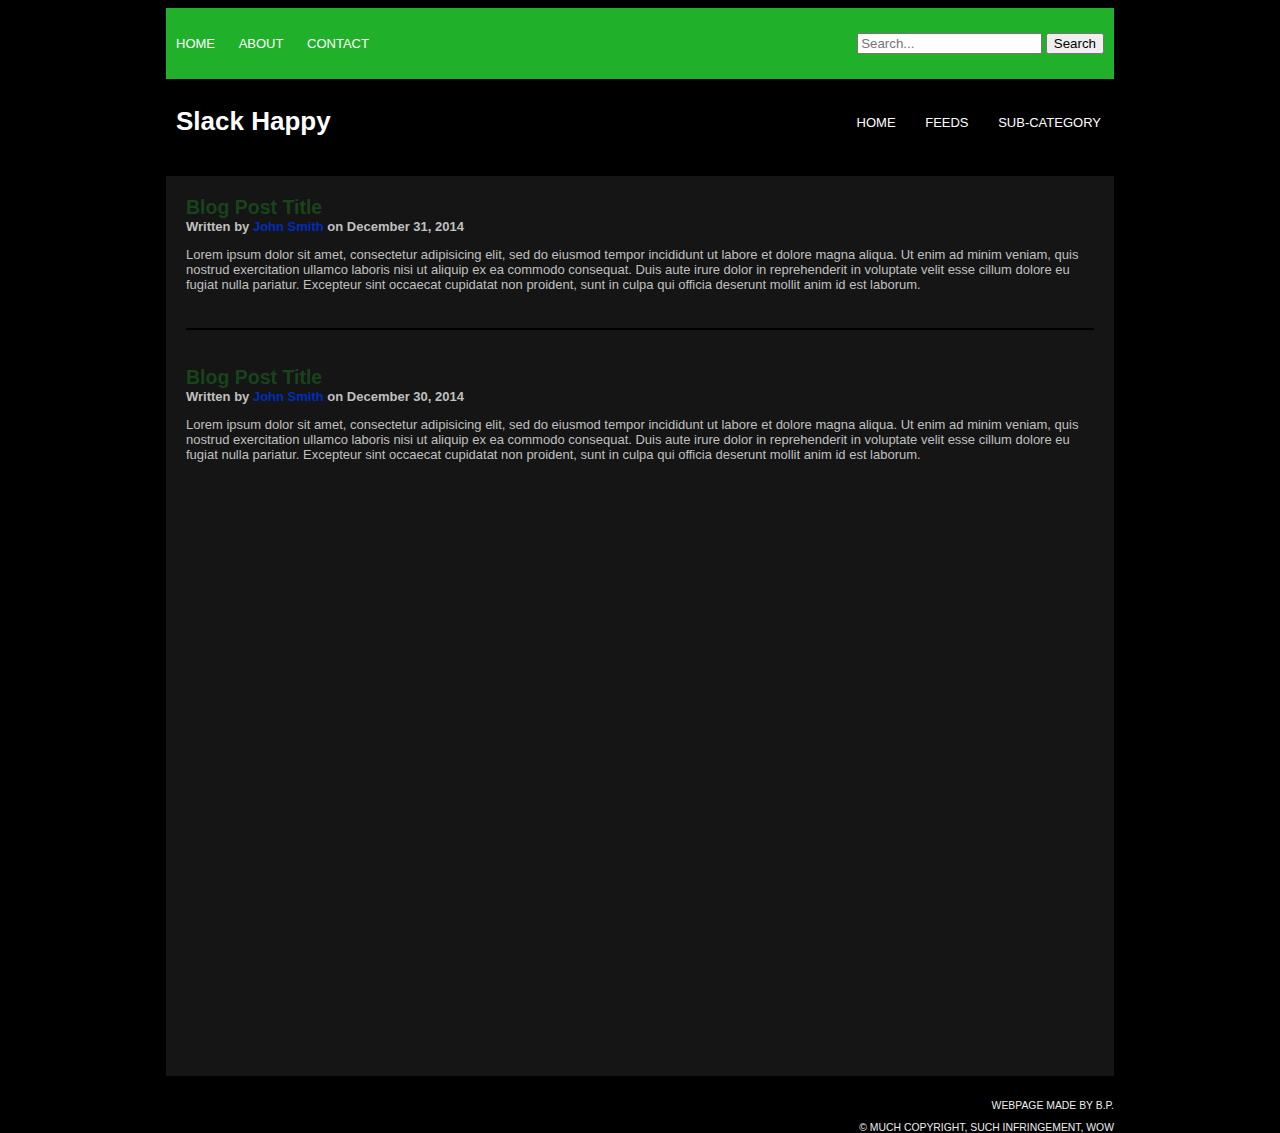
<file: index.html>
<!DOCTYPE html>
<html>
	<head>
		<link type="text/css" rel="stylesheet" href="css/sh.css">	<!-- reference css sheet -->
		<title>Slack Happy Website</title>
	</head>

	<body>

		<!--Top navigational bar -->
		<div id="topnav">
			<form id="searchbox">
				<input type="text" placeholder="Search..." required>
				<input type="button" value="Search">
			</form>
			<ul>
				<li><a href="index.html">Home</a></li>
				<li><a href="about.html">About</a></li>
				<li><a href="contact.html">Contact</a></li>
			</ul>

		</div>

		<!-- header -->
		<div id="header">
			<!-- navigational bar -->
			<div id="nav">
				<ul>
					<li><a href="index.html">Home</a></li>
					<li><a href="#">Feeds</a></li>
					<li><a href="#">Sub-Category</a></li>
				</ul>
			</div>

			<h1>Slack Happy</h1>
		</div>

		<!-- content -->
		<div id="content">
			<article>
				<h2>Blog Post Title</h2>
				<h4>Written by <a href="#">John Smith</a> on December 31, 2014</h4>
				<p>
					Lorem ipsum dolor sit amet, consectetur adipisicing elit, sed do eiusmod
					tempor incididunt ut labore et dolore magna aliqua. Ut enim ad minim veniam,
					quis nostrud exercitation ullamco laboris nisi ut aliquip ex ea commodo
					consequat. Duis aute irure dolor in reprehenderit in voluptate velit esse
					cillum dolore eu fugiat nulla pariatur. Excepteur sint occaecat cupidatat non
					proident, sunt in culpa qui officia deserunt mollit anim id est laborum.
				</p>
			</article>
			<hr class="fadestyle">
			<article>
				<h2>Blog Post Title</h2>
				<h4>Written by <a href="#">John Smith</a> on December 30, 2014</h4>
				<p>
					Lorem ipsum dolor sit amet, consectetur adipisicing elit, sed do eiusmod
					tempor incididunt ut labore et dolore magna aliqua. Ut enim ad minim veniam,
					quis nostrud exercitation ullamco laboris nisi ut aliquip ex ea commodo
					consequat. Duis aute irure dolor in reprehenderit in voluptate velit esse
					cillum dolore eu fugiat nulla pariatur. Excepteur sint occaecat cupidatat non
					proident, sunt in culpa qui officia deserunt mollit anim id est laborum.
				</p>
			</article>
		</div>

		<!-- footer -->
		<div id="footer">
			<p>Webpage made by B.P.<br/>
				<br/>
				&copy; much Copyright, such infringement, wow</p>
		</div>

	</body>
</html>
</file>
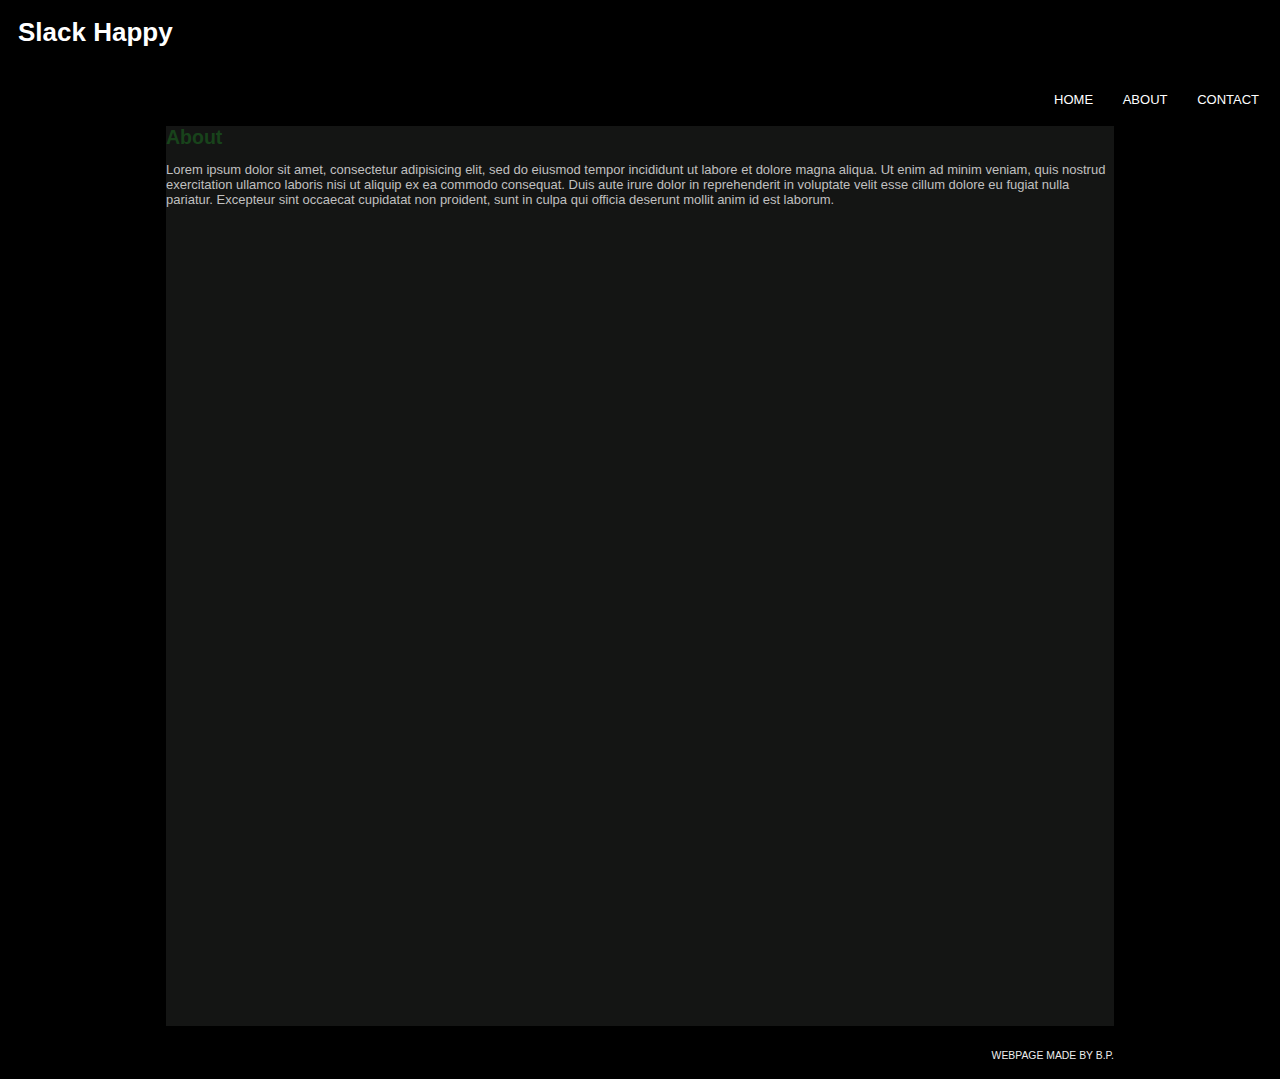
<file: about.html>
<!DOCTYPE html>
<html>
	<head>
		<link type="text/css" rel="stylesheet" href="css/sh.css">
		<title>Slack Happy Website</title>
	</head>

	<body>

		<!-- header -->
		<div class="header">
			<h1>Slack Happy</h1>
		</div>

		<!-- navigational bar -->
		<div id="nav">
			<ul>
				<li><a href="index.html">Home</a></li>
				<li><a href="about.html">About</a></li>
				<li><a href="contact.html">Contact</a></li>
			</ul>
		</div>

		<!-- content -->
		<div id="content">
			<h2>About</h2>
			<p>
				Lorem ipsum dolor sit amet, consectetur adipisicing elit, sed do eiusmod
				tempor incididunt ut labore et dolore magna aliqua. Ut enim ad minim veniam,
				quis nostrud exercitation ullamco laboris nisi ut aliquip ex ea commodo
				consequat. Duis aute irure dolor in reprehenderit in voluptate velit esse
				cillum dolore eu fugiat nulla pariatur. Excepteur sint occaecat cupidatat non
				proident, sunt in culpa qui officia deserunt mollit anim id est laborum.
			</p>
		</div>

		<!-- footer -->
		<div id="footer">
			<p>Webpage made by B.P.</p>
		</div>

	</body>
</html>
</file>
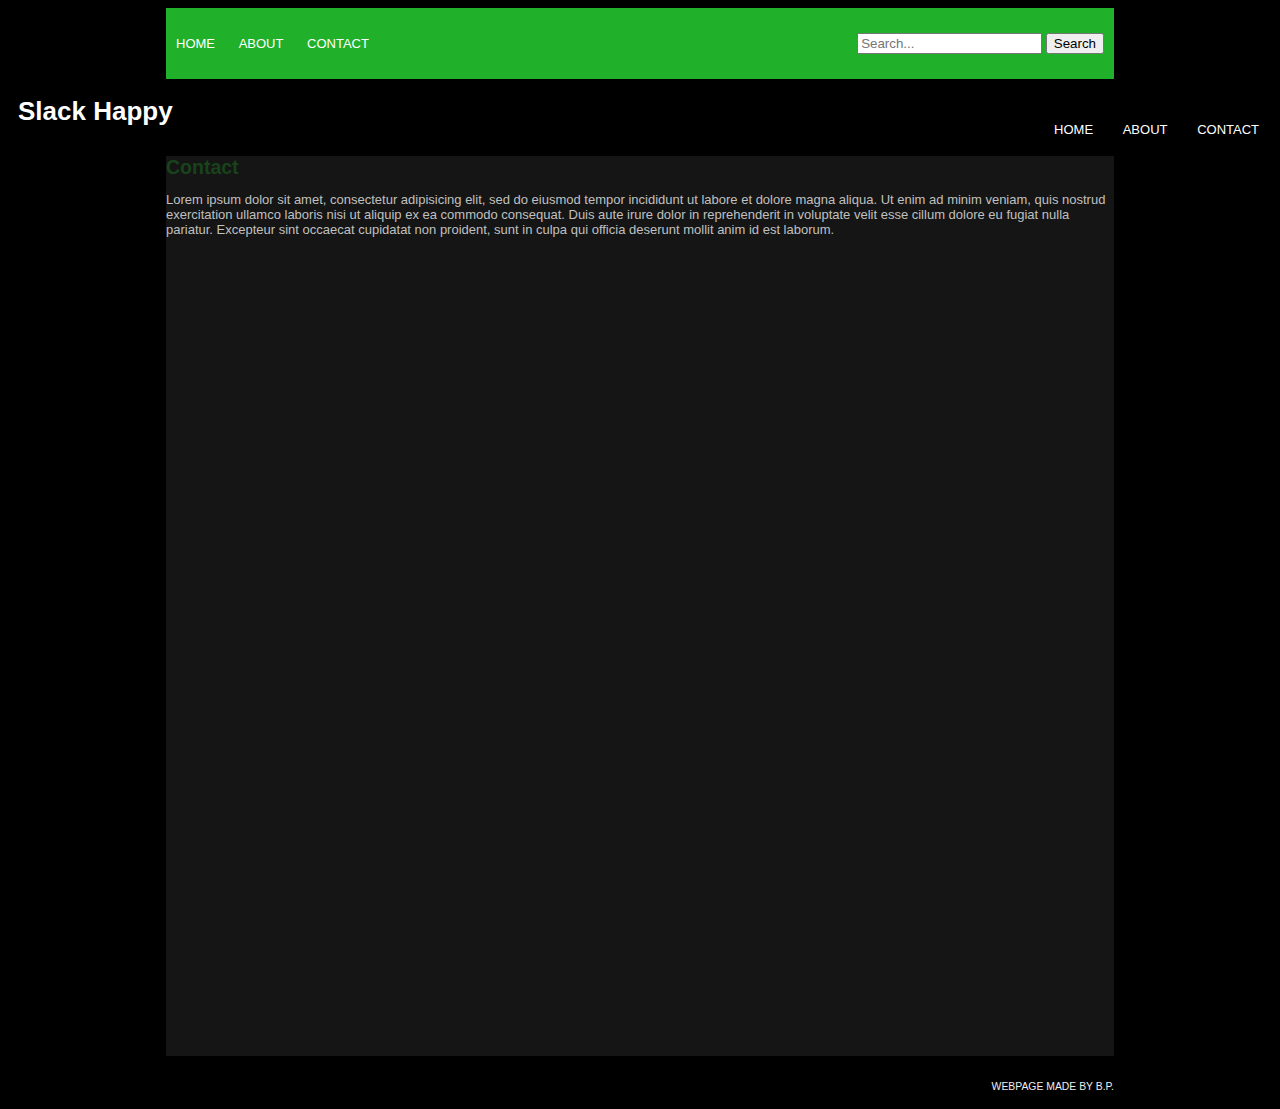
<file: contact.html>
<!DOCTYPE html>
<html>
	<head>
		<link type="text/css" rel="stylesheet" href="css/sh.css">
		<title>Slack Happy Website</title>
	</head>

	<body>

		<!--Top navigational bar -->
		<div id="topnav">
			<form id="searchbox">
				<input type="text" placeholder="Search..." required>
				<input type="button" value="Search">
			</form>
			<ul>
				<li><a href="index.html">Home</a></li>
				<li><a href="about.html">About</a></li>
				<li><a href="contact.html">Contact</a></li>
			</ul>

		</div>
		<!-- header -->
		<div class="header">
			<!-- navigational bar -->
			<div id="nav">
				<ul>
					<li><a href="index.html">Home</a></li>
					<li><a href="about.html">About</a></li>
					<li><a href="contact.html">Contact</a></li>
				</ul>
			</div>
			<h1>Slack Happy</h1>
		</div>

		<!-- content -->
		<div id="content">
			<h2>Contact</h2>
			<p>
				Lorem ipsum dolor sit amet, consectetur adipisicing elit, sed do eiusmod
				tempor incididunt ut labore et dolore magna aliqua. Ut enim ad minim veniam,
				quis nostrud exercitation ullamco laboris nisi ut aliquip ex ea commodo
				consequat. Duis aute irure dolor in reprehenderit in voluptate velit esse
				cillum dolore eu fugiat nulla pariatur. Excepteur sint occaecat cupidatat non
				proident, sunt in culpa qui officia deserunt mollit anim id est laborum.
			</p>
		</div>

		<!-- footer -->
		<div id="footer">
			<p>Webpage made by B.P.</p>
		</div>

	</body>
</html>
</file>
<file: css/sh.css>
html, body, #content {
	height: 100%;
}

#topnav, #header, #nav, #content, #footer {
	clear: both;
	width: 75%
;}

#header, #content {
	margin: 0 20px 0 20px
}

body {
	background-image: url('http://www.wallpaperup.com/uploads/wallpapers/2013/02/23/43845/90177fb32b7ec7273cf8ff5962e6b582.jpg');
	background-repeat: no-repeat;
	background-attachment: fixed;
	background-size: cover;
	background-color: black;
	color: white;
	font-family: arial;
	font-size: 13px;
}

body > #content {
	height: auto;
	min-height: 100%;	/* to inherit body overflow */
}

form {
	clear: both;
	/*border: 3px solid #eee; for testing purposes*/
	margin: 10px auto;
	float: right;
}

h1 {
	/*border: 3px solid #eee; for testing purposes*/
	margin-left: 10px;
	text-align: left;
}

h2, h4, p {
	clear: both;
	float: left;
}

div, h2, h4, form{
	margin: 0;
	padding: 0;
}

article {
	padding: 20px;
	display: block;
}

hr.fadestyle {
	clear: both;
	margin: 7rem 20px 1rem 20px;
	border: 0;
	height: 2px;
	background: black;
}

#topnav {
	/*border: 3px solid #eee; for testing purposes*/
	margin: 0 auto 0 auto;
	padding: 15px 0 15px 0;
	display: block;
	background-color: #21B02A;
	text-align: left;
}
	#topnav ul {
		padding: 0;
	}
		#topnav ul li {
			padding: 0;
			display: inline-block;
		}
			#topnav ul li a {
				padding: 10px;
				color: white;
				text-decoration: none;
				text-transform: uppercase;
			}
				#topnav ul li a:hover {
					background: #2C5C2F;
					transition-duration: 500ms;
					transition-timing-function: ease-out;
				}

#searchbox {
	margin: 10px auto 0 auto;
	padding-right: 10px;
}

#header {
	/*border: 3px solid #eee; for testing purposes*/
	background: black;
	display: block;
	margin: 0 auto 10px auto;
	padding: 10px 0 10px 0;
}

/* navigational bar */
#nav {
	/*border: 3px solid #eee; for testing purposes*/
	margin: 13px auto 5px auto;
	display: block;
	background-color: black;
	float: right;
	text-align: center;
	width: auto;
}
	#nav ul {
		padding: 0;
	}
		#nav ul li {
			padding: 0;
			display: inline-block;
		}
			#nav ul li a {
				padding: 13px;
				color: white;
				text-decoration: none;
				text-transform: uppercase;
			}
				/* transition when hovered */
			 	#nav ul li a:hover {
					background: gray;
					transition-duration: 500ms;
					transition-timing-function: ease-out;
				}

/* Contains the content and subheader */
#content {
	background-color: #141514;
	margin: 0 auto 0 auto;
	border: 1px solid black;
	color: #C0C0C0;
}
	#content h2 {
		color: #18431B;
	}

	#content h4 a{
		color: #002CBC;
		text-decoration: none;
	}
		#content h4 a:hover {
			text-decoration: underline;
			transition-duration: 500ms;
			transition-timing-function: ease-out;
		}

/* footies */
#footer {
	clear: both;
	margin: 0 auto 10px auto;
	position: relative;
	z-index: 10;
	height: 3em;
	margin-top: 1em;
}
	#footer p {
		float: right;
		text-align: right;
		text-transform: uppercase;
		font-size: 80%;
		color: #eee;
	}
</file>
